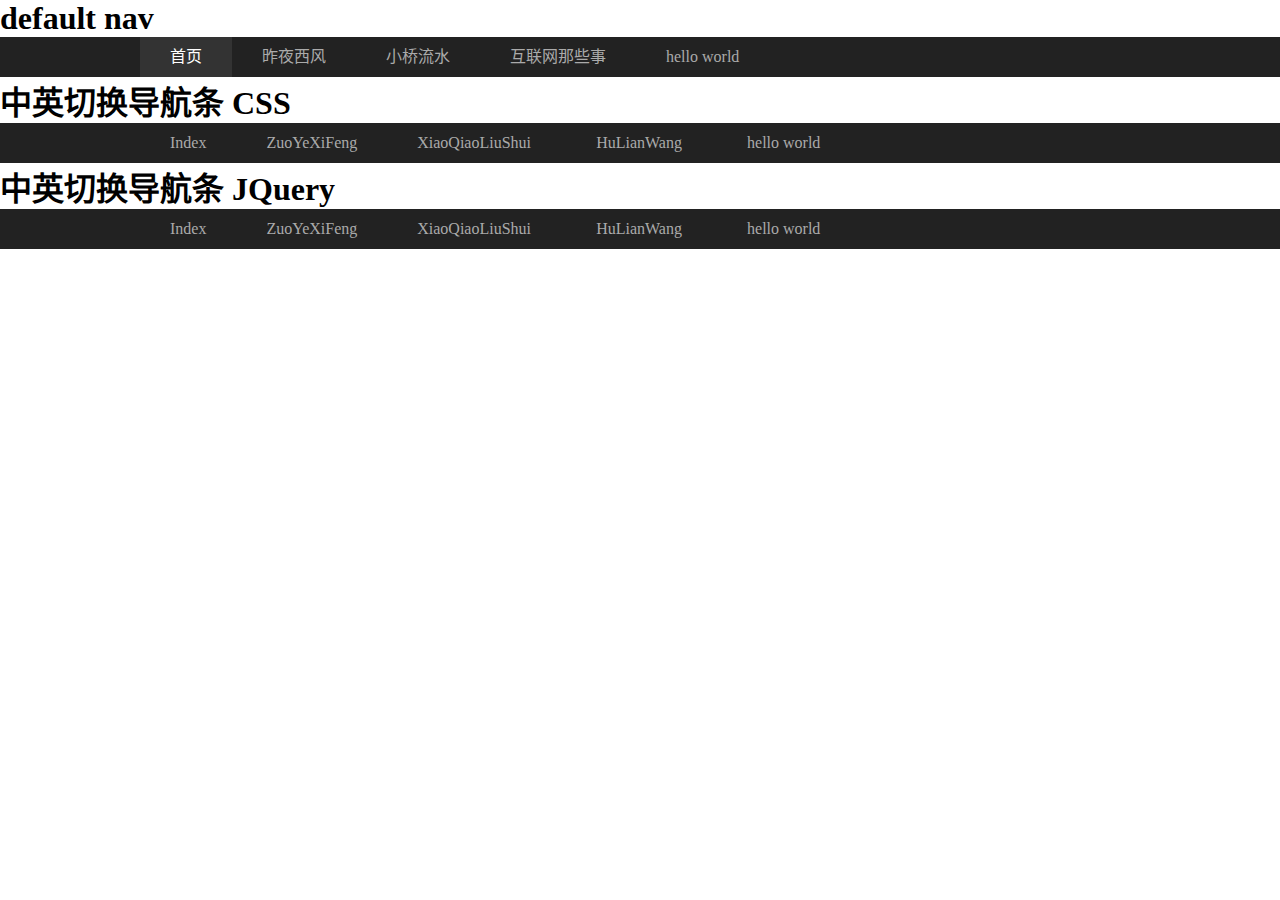
<file: index.html>
<!DOCTYPE html>
<html lang="zh-CN">

<head>
    <meta charset="utf-8">
    <meta http-equiv="X-UA-Compatible" content="IE=edge">
    <meta name="renderer" content="webkit" />
    <!--让360以极速模式打开，否则会以兼容模式打开，360是双内核-->
    <meta name="applicable-device" content="pc">
    <!--提示某些浏览器这是桌面网页-->
    <meta name="viewport" content="width=device-width, initial-scale=1, maximum-scale=1, user-scalable=no">
    <!--支持移动端正比例打开不缩放-->
    <meta name="author" content="黄金亮">
    <title>昨夜西风</title>
    <link rel="stylesheet" href="css/style.css">
    <script src="libs/jquery/jquery-1.90.min.js"></script>
</head>

<body>
    <!--default nav-->
    <h1>default nav</h1>
    <div class="nav">
        <ul class="list">
            <li><a href="/index.html">首页</a></li>
            <li><a href="/template/1.html">昨夜西风</a></li>
            <li><a href="/template/2.html">小桥流水</a></li>
            <li><a href="/template/3.html">互联网那些事</a></li>
            <li><a href="/template/4.html">hello world</a></li>
        </ul>
    </div>
    <!--中英切换导航条-->
    <h1>中英切换导航条 CSS</h1>
    <div class="nav1">
        <ul class="list">
            <li>
                <a href="#">
                    <b>Index</b>
                    <i>首页</i>
                </a>
            </li>
            <li>
                <a href="#">
                    <b>ZuoYeXiFeng</b>
                    <i>昨夜西风</i>
                </a>
            </li>
            <li>
                <a href="#">
                    <b>XiaoQiaoLiuShui</b>
                    <i>小桥流水</i>
                </a>
            </li>
            <li>
                <a href="#">
                    <b>HuLianWang</b>
                    <i>互联网那些事</i>
                </a>
            </li>
            <li>
                <a href="#">
                    <b>hello world</b>
                    <i>你好 世界</i>
                </a>
            </li>
        </ul>
    </div>
    <h1>中英切换导航条 JQuery</h1>
    <div class="nav2">
        <ul class="list">
            <li>
                <a href="#">
                    <b>Index</b>
                    <i>首页</i>
                </a>
            </li>
            <li>
                <a href="#">
                    <b>ZuoYeXiFeng</b>
                    <i>昨夜西风</i>
                </a>
            </li>
            <li>
                <a href="#">
                    <b>XiaoQiaoLiuShui</b>
                    <i>小桥流水</i>
                </a>
            </li>
            <li>
                <a href="#">
                    <b>HuLianWang</b>
                    <i>互联网那些事</i>
                </a>
            </li>
            <li>
                <a href="#">
                    <b>hello world</b>
                    <i>你好 世界</i>
                </a>
            </li>
        </ul>
    </div>
</body>

<script src="js/appliction.js"></script>

</html>
</file>
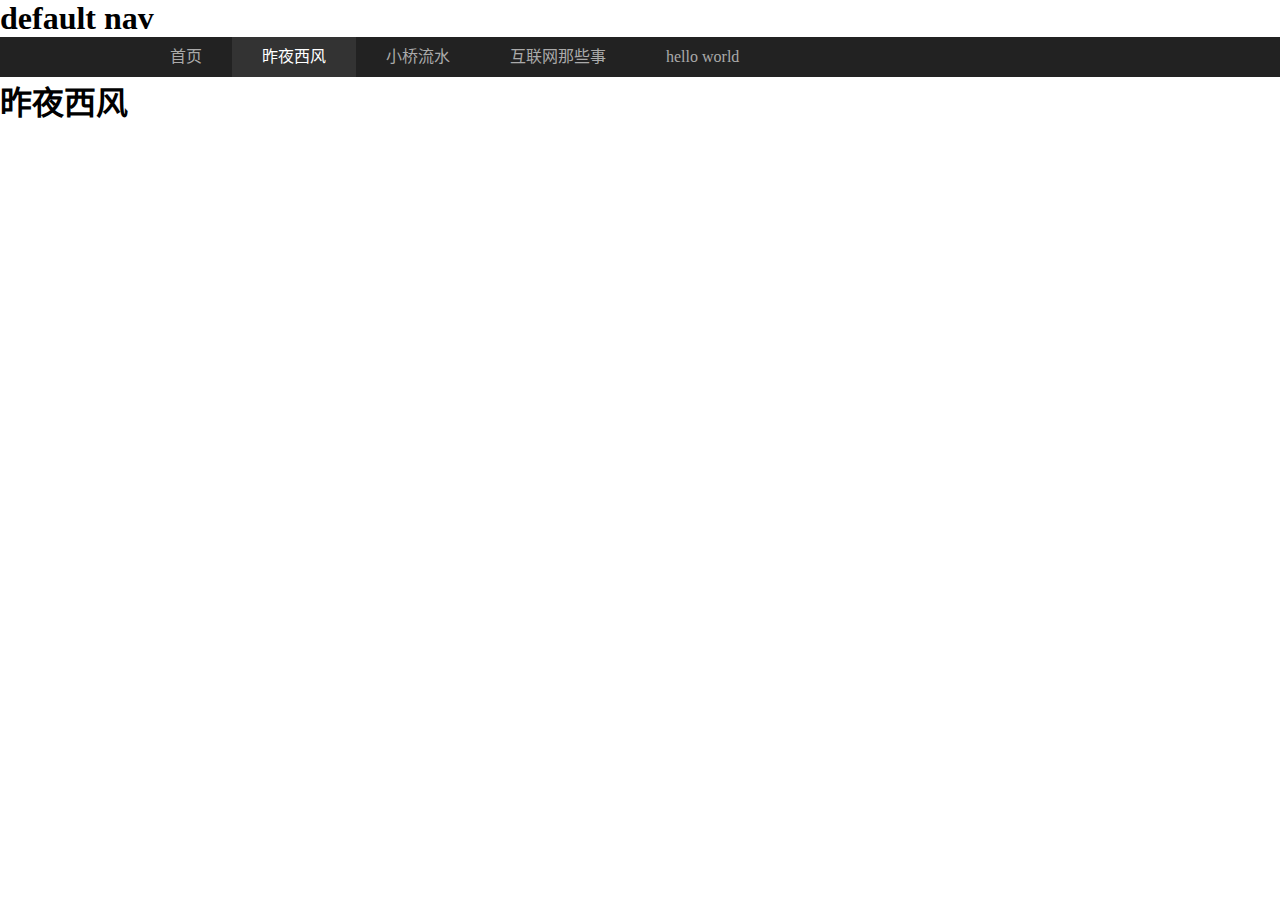
<file: template/1.html>
<!DOCTYPE html>
<html lang="zh-CN">

<head>
    <meta charset="utf-8">
    <meta http-equiv="X-UA-Compatible" content="IE=edge">
    <meta name="renderer" content="webkit" />
    <!--让360以极速模式打开，否则会以兼容模式打开，360是双内核-->
    <meta name="applicable-device" content="pc">
    <!--提示某些浏览器这是桌面网页-->
    <meta name="viewport" content="width=device-width, initial-scale=1, maximum-scale=1, user-scalable=no">
    <!--支持移动端正比例打开不缩放-->
    <meta name="author" content="黄金亮">
    <title>昨夜西风</title>
    <link rel="stylesheet" href="../css/style.css">
    <script src="../libs/jquery/jquery-1.90.min.js"></script>
</head>

<body>
    <h1>default nav</h1>
    <div class="nav">
        <ul class="list">
            <li><a href="/index.html">首页</a></li>
            <li><a href="/template/1.html">昨夜西风</a></li>
            <li><a href="/template/2.html">小桥流水</a></li>
            <li><a href="/template/3.html">互联网那些事</a></li>
            <li><a href="/template/4.html">hello world</a></li>
        </ul>
    </div>
</body>
<h1>昨夜西风</h1>
<script src="../js/appliction.js"></script>

</html>
</file>
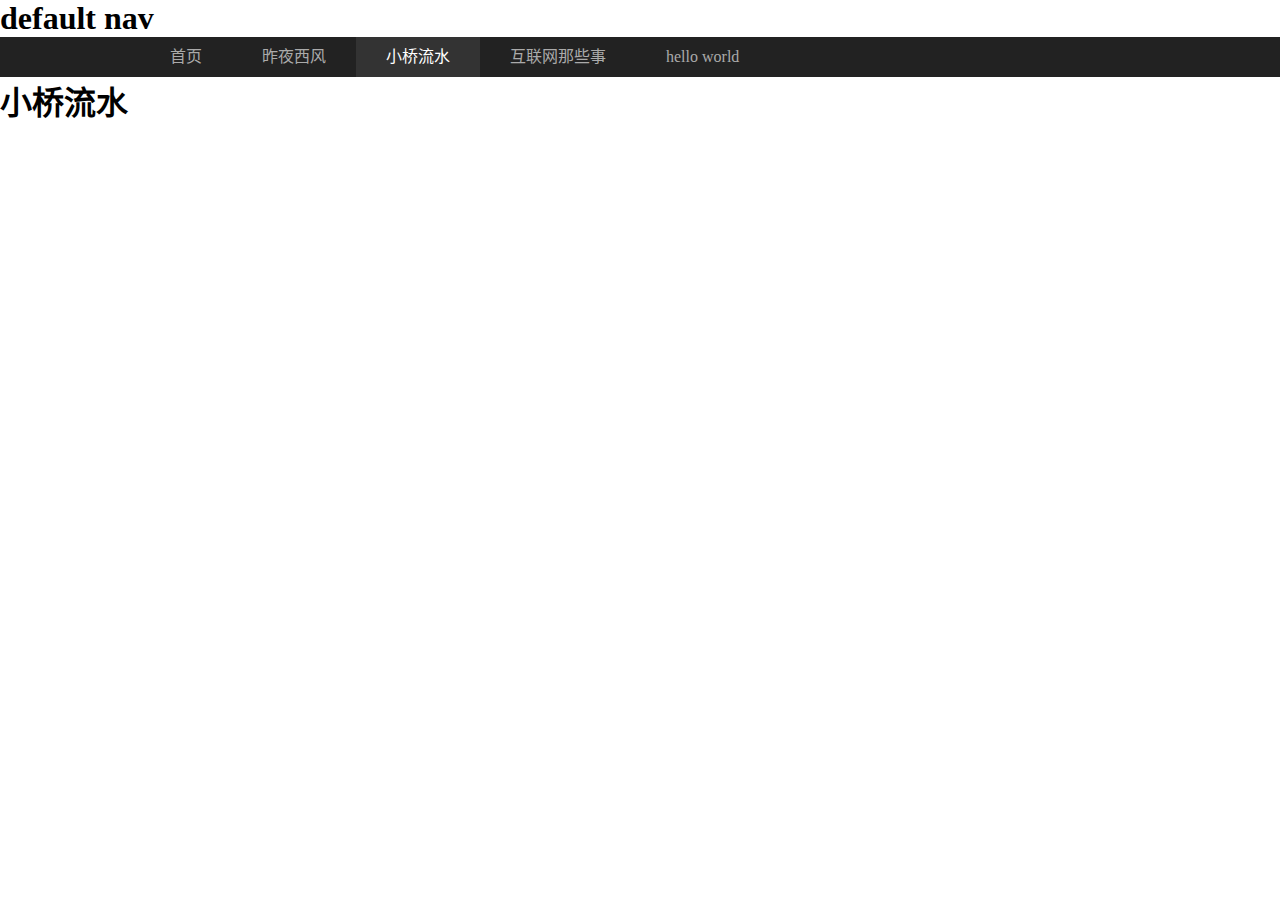
<file: template/2.html>
<!DOCTYPE html>
<html lang="zh-CN">

<head>
    <meta charset="utf-8">
    <meta http-equiv="X-UA-Compatible" content="IE=edge">
    <meta name="renderer" content="webkit" />
    <!--让360以极速模式打开，否则会以兼容模式打开，360是双内核-->
    <meta name="applicable-device" content="pc">
    <!--提示某些浏览器这是桌面网页-->
    <meta name="viewport" content="width=device-width, initial-scale=1, maximum-scale=1, user-scalable=no">
    <!--支持移动端正比例打开不缩放-->
    <meta name="author" content="黄金亮">
    <title>小桥流水</title>
    <link rel="stylesheet" href="../css/style.css">
    <script src="../libs/jquery/jquery-1.90.min.js"></script>
</head>

<body>
    <h1>default nav</h1>
    <div class="nav">
        <ul class="list">
            <li><a href="/index.html">首页</a></li>
            <li><a href="/template/1.html">昨夜西风</a></li>
            <li><a href="/template/2.html">小桥流水</a></li>
            <li><a href="/template/3.html">互联网那些事</a></li>
            <li><a href="/template/4.html">hello world</a></li>
        </ul>
    </div>
</body>
<h1>小桥流水</h1>
<script src="../js/appliction.js"></script>

</html>
</file>
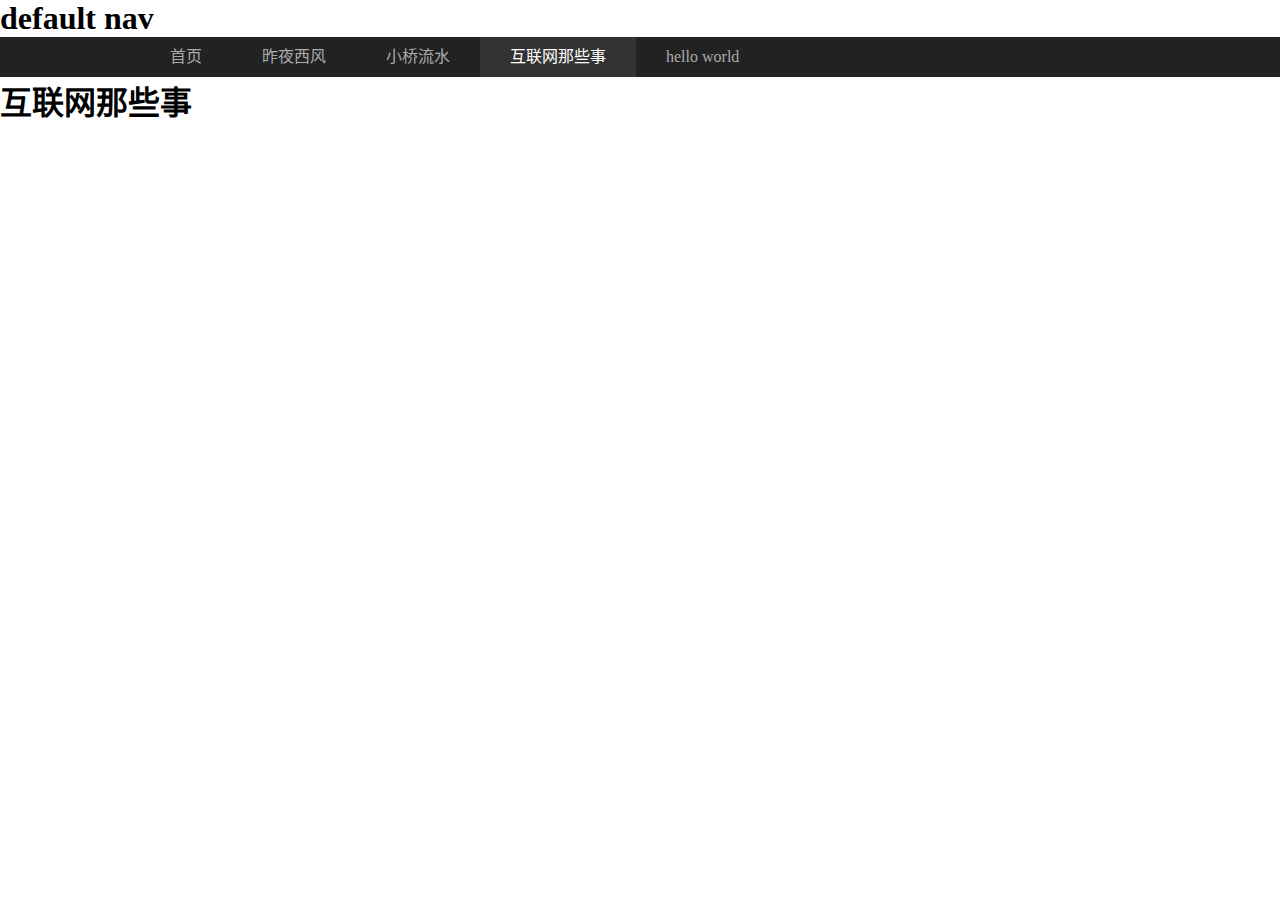
<file: template/3.html>
<!DOCTYPE html>
<html lang="zh-CN">

<head>
    <meta charset="utf-8">
    <meta http-equiv="X-UA-Compatible" content="IE=edge">
    <meta name="renderer" content="webkit" />
    <!--让360以极速模式打开，否则会以兼容模式打开，360是双内核-->
    <meta name="applicable-device" content="pc">
    <!--提示某些浏览器这是桌面网页-->
    <meta name="viewport" content="width=device-width, initial-scale=1, maximum-scale=1, user-scalable=no">
    <!--支持移动端正比例打开不缩放-->
    <meta name="author" content="黄金亮">
    <title>互联网那些事</title>
    <link rel="stylesheet" href="../css/style.css">
    <script src="../libs/jquery/jquery-1.90.min.js"></script>
</head>

<body>
    <h1>default nav</h1>
    <div class="nav">
        <ul class="list">
            <li><a href="/index.html">首页</a></li>
            <li><a href="/template/1.html">昨夜西风</a></li>
            <li><a href="/template/2.html">小桥流水</a></li>
            <li><a href="/template/3.html">互联网那些事</a></li>
            <li><a href="/template/4.html">hello world</a></li>
        </ul>
    </div>
</body>
<h1>互联网那些事</h1>
<script src="../js/appliction.js"></script>

</html>
</file>
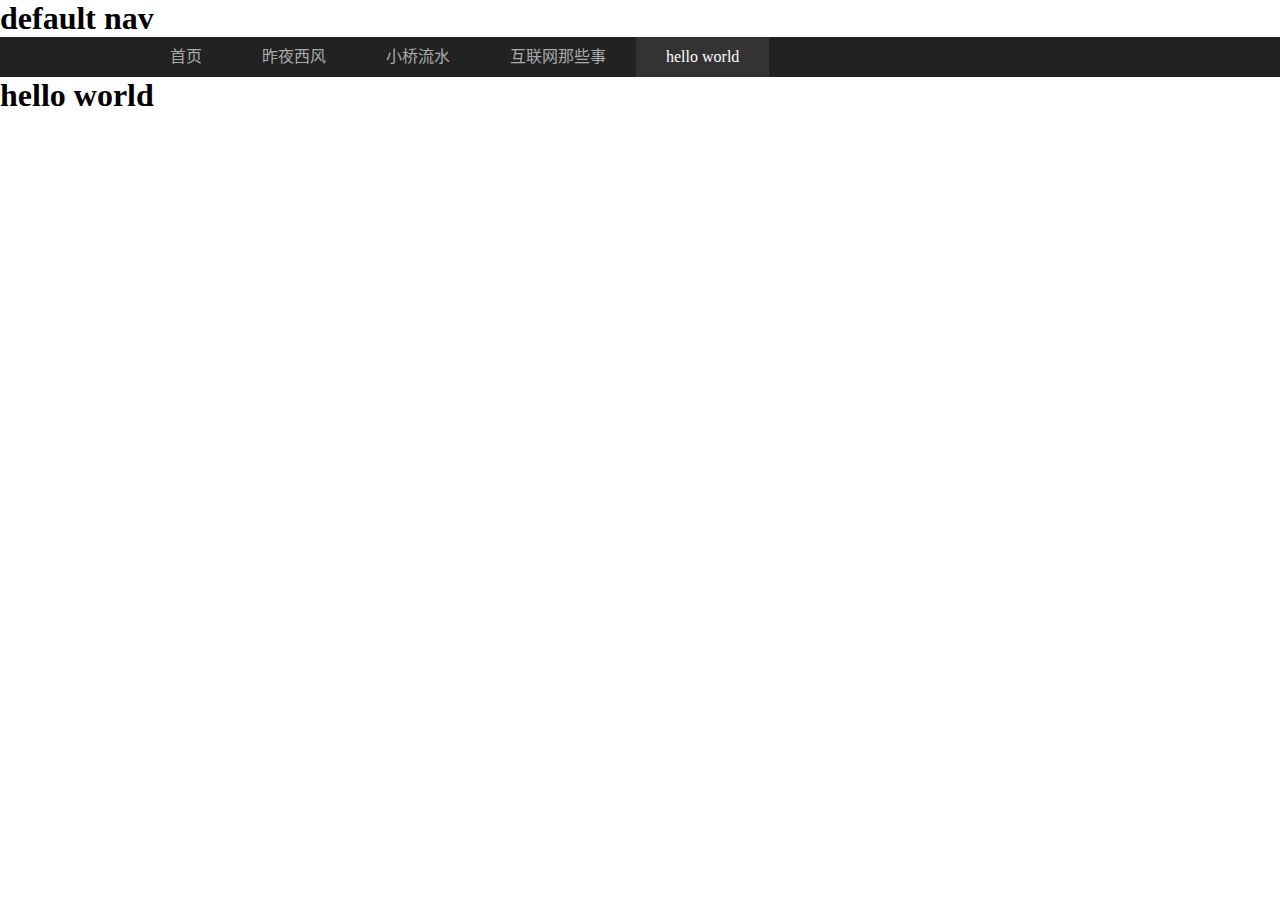
<file: template/4.html>
<!DOCTYPE html>
<html lang="zh-CN">

<head>
    <meta charset="utf-8">
    <meta http-equiv="X-UA-Compatible" content="IE=edge">
    <meta name="renderer" content="webkit" />
    <!--让360以极速模式打开，否则会以兼容模式打开，360是双内核-->
    <meta name="applicable-device" content="pc">
    <!--提示某些浏览器这是桌面网页-->
    <meta name="viewport" content="width=device-width, initial-scale=1, maximum-scale=1, user-scalable=no">
    <!--支持移动端正比例打开不缩放-->
    <meta name="author" content="黄金亮">
    <title>hello world</title>
    <link rel="stylesheet" href="../css/style.css">
    <script src="../libs/jquery/jquery-1.90.min.js"></script>
</head>

<body>
    <h1>default nav</h1>
    <div class="nav">
        <ul class="list">
            <li><a href="/index.html">首页</a></li>
            <li><a href="/template/1.html">昨夜西风</a></li>
            <li><a href="/template/2.html">小桥流水</a></li>
            <li><a href="/template/3.html">互联网那些事</a></li>
            <li><a href="/template/4.html">hello world</a></li>
        </ul>
    </div>
</body>
<h1>hello world</h1>
<script src="../js/appliction.js"></script>

</html>
</file>
<file: css/style.css>
/*公共*/

* {
    padding: 0;
    margin: 0;
}

li {
    list-style: none;
}

a {
    text-decoration: none;
}


/*default nav*/

.nav {
    width: 100%;
    height: 40px;
    background-color: #222;
}

.nav .list {
    width: 1000px;
    height: 40px;
    margin: 0 auto;
}

.nav li {
    float: left;
}

.nav li a {
    color: #aaa;
    padding: 0 30px;
    line-height: 40px;
    display: block;
}

.nav li a:hover {
    background-color: #333;
    color: #fff;
}

.nav li a.on {
    background-color: #333;
    color: #fff
}


/*中英切换导航条 CSS*/

.nav1 {
    width: 100%;
    height: 40px;
    background-color: #222;
    overflow: hidden;
}

.nav1 .list {
    width: 1000px;
    height: 40px;
    margin: 0 auto;
}

.nav1 .list li {
    float: left;
}

.nav1 li a {
    display: block;
    transition: 0.3s;
}

.nav1 a:hover {
    margin-top: -40px;
}

.nav1 b,
.nav1 i {
    display: block;
    padding: 0 30px;
    color: #aaa;
    line-height: 40px;
    text-align: center;
}

.nav1 b {
    font-weight: 100;
}

.nav1 i {
    font-style: normal;
    background-color: #333;
    color: #fff;
}


/*中英切换导航条 CSS*/

.nav2 {
    width: 100%;
    height: 40px;
    background-color: #222;
    overflow: hidden;
}

.nav2 .list {
    width: 1000px;
    height: 40px;
    margin: 0 auto;
}

.nav2 .list li {
    float: left;
}

.nav2 li a {
    display: block;
}

.nav2 b,
.nav2 i {
    display: block;
    padding: 0 30px;
    color: #aaa;
    line-height: 40px;
    text-align: center;
}

.nav2 b {
    font-weight: 100;
}

.nav2 i {
    font-style: normal;
    background-color: #333;
    color: #fff;
}
</file>
